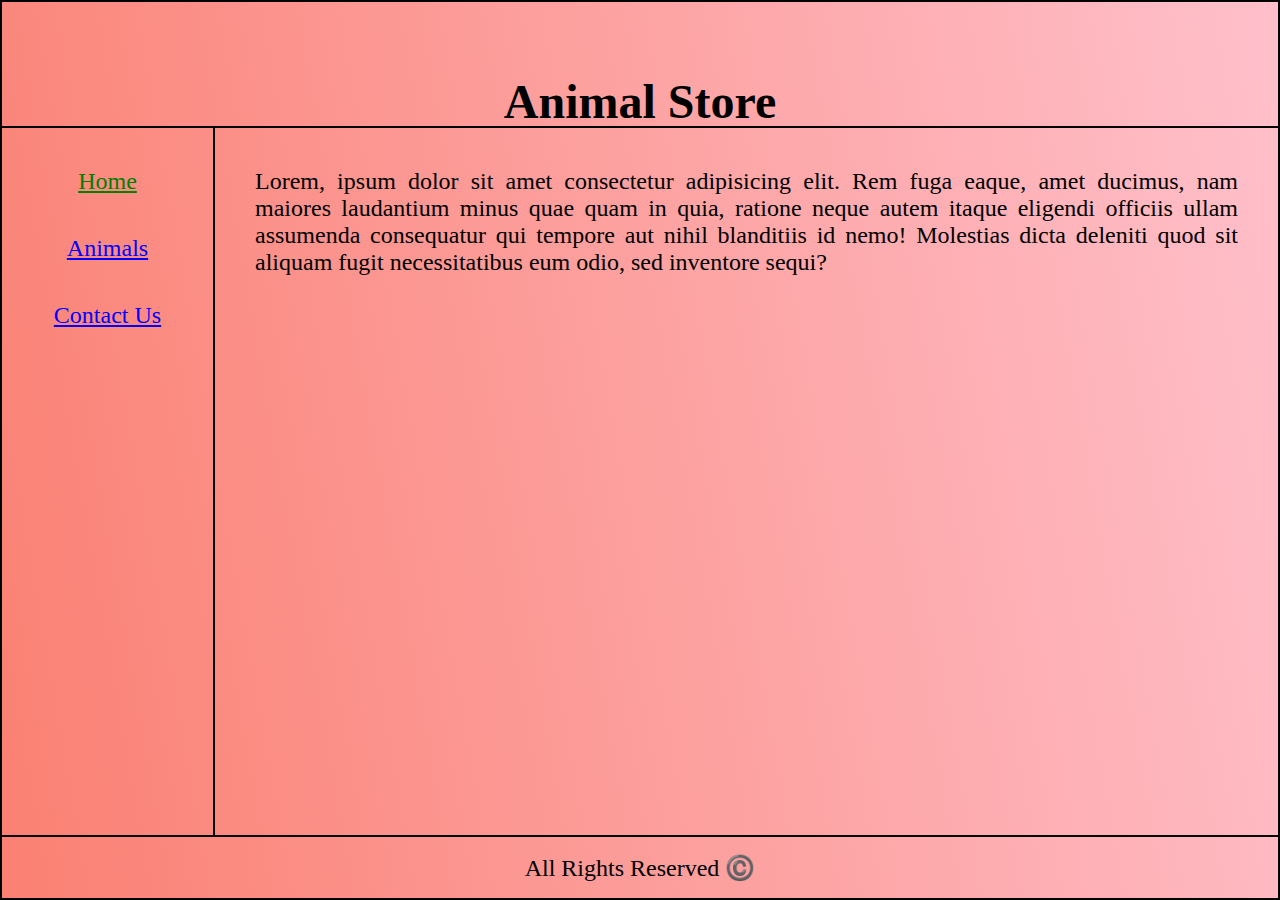
<file: index.html>
<!DOCTYPE html>
<html lang="en">
<head>
    <meta charset="UTF-8">
    <meta name="viewport" content="width=device-width, initial-scale=1.0">
    <title>Animal Store | Home</title>
    <link rel="stylesheet" href="style.css">
    <link href="https://cdn.jsdelivr.net/npm/bootstrap@5.3.2/dist/css/bootstrap.min.css" rel="stylesheet" integrity="sha384-T3c6CoIi6uLrA9TneNEoa7RxnatzjcDSCmG1MXxSR1GAsXEV/Dwwykc2MPK8M2HN" crossorigin="anonymous">
</head>
<body>

    <section class="layout">

        <header>
            <nav class="navbar bg-body-tertiary">
                <div class="container-fluid">
                    <h1>Animal Store</h1>
                </div>
              </nav>
        </header>

        <aside>
            <nav>
                <a href="index.html" class="active">Home</a>
                <a href="animals.html">Animals</a>
                <a href="contact_us.html">Contact Us</a>
            </nav>
        </aside>

        <main>

            <p class="main-paragraph">Lorem, ipsum dolor sit amet consectetur adipisicing elit. Rem fuga eaque, amet ducimus, nam maiores laudantium minus quae quam in quia, ratione neque autem itaque eligendi officiis ullam assumenda consequatur qui tempore aut nihil blanditiis id nemo! Molestias dicta deleniti quod sit aliquam fugit necessitatibus eum odio, sed inventore sequi?</p>
            
            <iframe width="560" height="315" src="https://www.youtube.com/embed/Y6cwMDpARao?si=P3CpKsS-hcMsKtja" title="YouTube video player" frameborder="0" allow="accelerometer; autoplay; clipboard-write; encrypted-media; gyroscope; picture-in-picture; web-share" allowfullscreen></iframe>
            <!-- <hr>
            <ul>
                <li>Kittens</li>
                <li>Puppies</li>
                <li>Bunnies</li>
            </ul> -->
        </main>

        <footer>
            <p>All Rights Reserved ©️</p>
        </footer>

    </section>

</body>
</html>
</file>
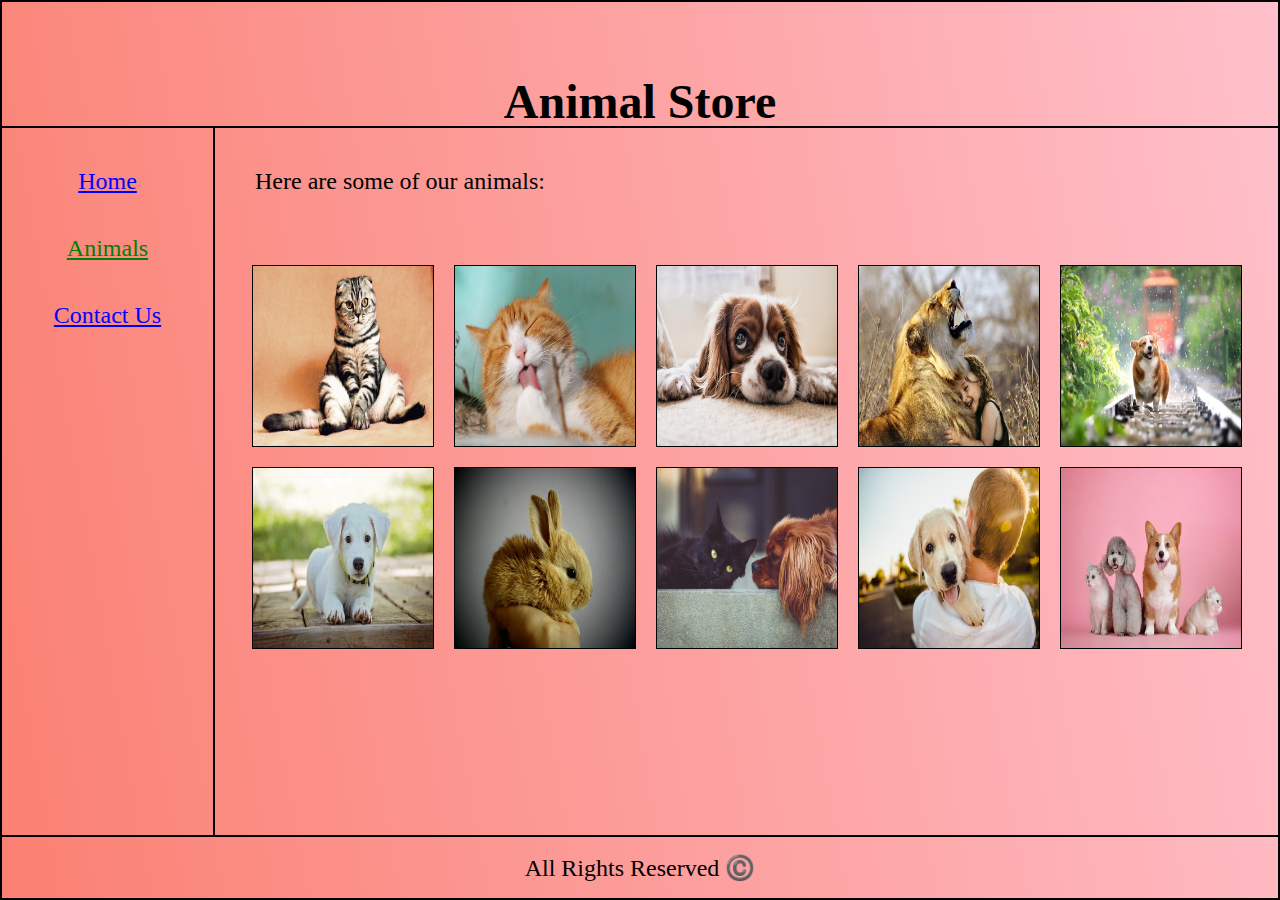
<file: animals.html>
<!DOCTYPE html>
<html lang="en">
<head>
    <meta charset="UTF-8">
    <meta name="viewport" content="width=device-width, initial-scale=1.0">
    <title>Animal Store | Animals</title>
    <link rel="stylesheet" href="style.css">
    <link href="https://cdn.jsdelivr.net/npm/bootstrap@5.3.2/dist/css/bootstrap.min.css" rel="stylesheet" integrity="sha384-T3c6CoIi6uLrA9TneNEoa7RxnatzjcDSCmG1MXxSR1GAsXEV/Dwwykc2MPK8M2HN" crossorigin="anonymous">
</head>
<body>

    <section class="layout">

        <header>
            <nav class="navbar bg-body-tertiary">
                <div class="container-fluid">
                    <h1>Animal Store</h1>
                </div>
              </nav>
        </header>

        <aside>
            <nav>
                <a href="index.html">Home</a>
                <a href="animals.html" class="active">Animals</a>
                <a href="contact_us.html">Contact Us</a>
            </nav>
        </aside>

        <main>
            <p class="main-paragraph">
                Here are some of our animals:
            </p>
            <div class="animals-container">
                <img src="assets/images/pet1.jpg">
                <img src="assets/images/pet2.jpg">
                <img src="assets/images/pet3.jpg">
                <img src="assets/images/pet4.jpg">
                <img src="assets/images/pet5.jpg">
                <img src="assets/images/pet6.jpg">
                <img src="assets/images/pet7.jpg">
                <img src="assets/images/pet8.jpg">
                <img src="assets/images/pet9.jpg">
                <img src="assets/images/pet10.jpg">
            </div>
        </main>

        <footer>
            <p>All Rights Reserved ©️</p>
        </footer>

    </section>

</body>
</html>
</file>
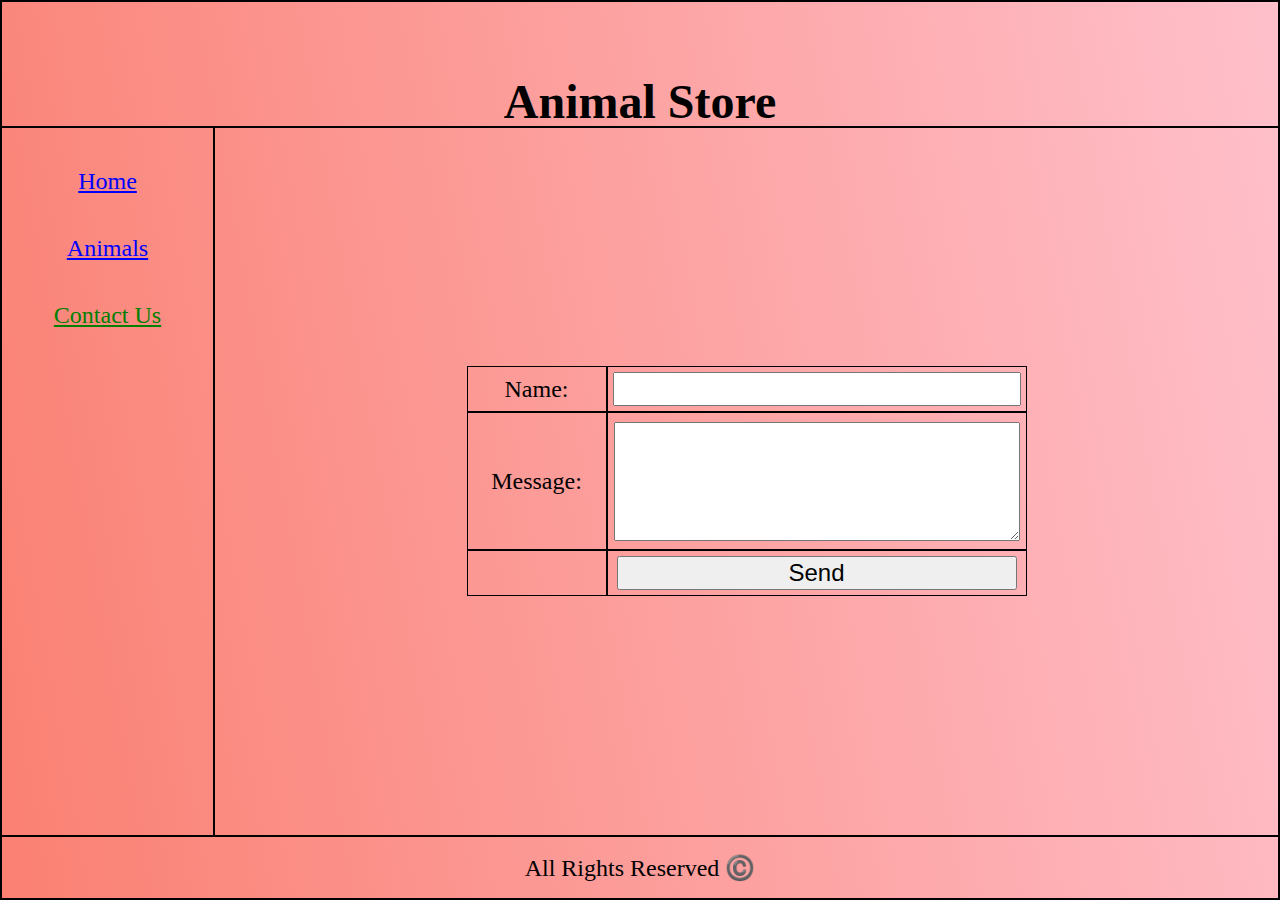
<file: contact_us.html>
<!DOCTYPE html>
<html lang="en">
<head>
    <meta charset="UTF-8">
    <meta name="viewport" content="width=device-width, initial-scale=1.0">
    <title>Animal Store | Contact Us</title>
    <link rel="stylesheet" href="style.css">
    <link href="https://cdn.jsdelivr.net/npm/bootstrap@5.3.2/dist/css/bootstrap.min.css" rel="stylesheet" integrity="sha384-T3c6CoIi6uLrA9TneNEoa7RxnatzjcDSCmG1MXxSR1GAsXEV/Dwwykc2MPK8M2HN" crossorigin="anonymous">
</head>
<body>

    <section class="layout">

        <header>
            <nav class="navbar bg-body-tertiary">
                <div class="container-fluid">
                    <h1>Animal Store</h1>
                </div>
              </nav>
        </header>

        <aside>
            <nav>
                <a href="index.html">Home</a>
                <a href="animals.html">Animals</a>
                <a href="contact_us.html" class="active">Contact Us</a>
            </nav>
        </aside>

        <main>
            <div class="form-container">
                <form action="save.html">
                    <div>
                        <label for="name_box">Name:</label>
                    </div>
                    <div>
                        <input class="form-control" type="text" name="full_name" id="name_box" required minlength="2" maxlength="30">
                    </div>
                    <div>
                        <label for="message_box">Message:</label>
                    </div>
                    <div>
                        <textarea class="form-control" name="message" id="message_box" required minlength="5" maxlength="1000"></textarea>
                    </div>
                    <div></div>
                    <div>
                        <button class="btn btn-primary">Send</button>
                    </div>
                </form>
            </div>

            <!-- <div class="words-container">
                <span>Make</span>
                <span>Things</span>
                <span title="Go Go Israel!">Go</span>
                <span>Right</span>
                <span id="now">Now!</span>
            </div> -->

        </main>

        <footer>
            <p>All Rights Reserved ©️</p>
        </footer>

    </section>
    
</body>
</html>


                    <!-- <table>
                        <tbody>
                            <tr>
                                <td>
                                    <label for="name_box">Name: </label>
                                </td>
                                <td> -->
                                    <!-- Validation: -->
                                    <!-- <input type="text" name="full_name" id="name_box" required minlength="2" maxlength="50">
                                </td>
                            </tr>
                            <tr>
                                <td>
                                    <label for="message_box">Message: </label>
                                </td>
                                <td> -->
                                    <!-- Validation: -->
                                    <!-- <textarea name="message" id="message_box" required minlength="5" maxlength="1000"></textarea>
                                </td>
                            </tr>
                            <tr>
                                <td></td>
                                <td>
                                    <input type="submit" value="Send">
                                </td>
                            </tr>
                        </tbody>
                    </table> -->
</file>
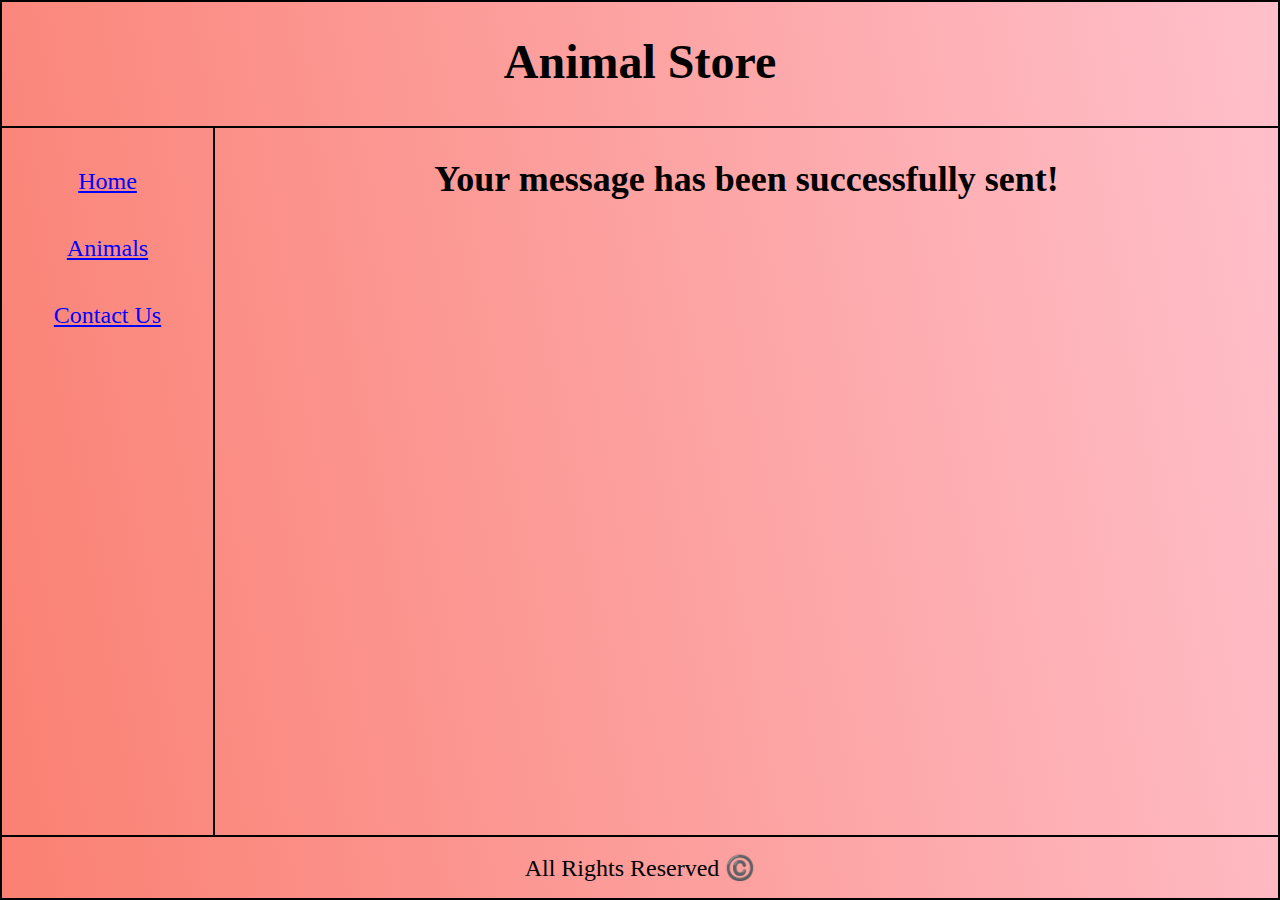
<file: save.html>
<!DOCTYPE html>
<html lang="en">
<head>
    <meta charset="UTF-8">
    <meta name="viewport" content="width=device-width, initial-scale=1.0">

    <!-- Redirect: -->
    <meta http-equiv="refresh" content="5; URL=index.html" />

    <title>Animal Store | Save</title>
    <link rel="stylesheet" href="style.css">
</head>
<body>

    <section class="layout">

        <header>
            <h1>Animal Store</h1>
        </header>

        <aside>
            <nav>
                <a href="index.html">Home</a>
                <a href="animals.html">Animals</a>
                <a href="contact_us.html">Contact Us</a>
            </nav>
        </aside>

        <main>
            <h2>Your message has been successfully sent!</h2>
        </main>

        <footer>
            <p>All Rights Reserved ©️</p>
        </footer>

    </section>

</body>
</html>
</file>
<file: style.css>
/* Page Styling: */
html, body{
    margin: 0;
    padding: 0;
    height: 100%; /* by default its aligning with the items size and not the whole page */
    text-align: center;
    background-image: linear-gradient(80deg, salmon, pink);
    font-size: x-large;
}

/* Layout Styling: */
.layout {
    height: 100%;
    box-sizing: border-box;
    display: grid;
    grid-template-columns: repeat(6, 1fr);
    grid-template-rows: 14% 79% 7%;
}
 /* Direct child, not the first one, but the one that is a direct child of section (header, aside, main, footer) */
.layout, .layout > * {
    border: 1px solid;
}

header, footer {
    grid-column: span 6;
}

main {
    grid-column: span 5;
    overflow: auto; /* Auto toggle and fit into container */
}


/* Header Styling: */
/* header {
    display: flex;
    justify-content: center;
    align-items: center;
} */

/* Footer Styling: */
footer {
    display: flex;
    justify-content: center;
    align-items: center;
}

/* Menu Styling: */
nav {
    display: flex;
    flex-direction: column;
    gap: 40px;
    padding-top: 40px;
}

/* To make sure the button stays blue and not auto colored by purple when its been entered */
a {
    color: blue;
}

a:hover {
    color: purple;
}

/* The active page link is set to green */
.active {
    color: green;
}

/* Paragraph Styling: */
.main-paragraph {
    text-align: justify;
    /* margin: 20px; All sides */
    /* margin: 40px 20px; top+bottom, right+left */
    margin: 40px 40px 70px 40px; /* top, right, bottom, left */
}

/* Animals Styling: */
.animals-container{
    display: flex;
    flex-wrap: wrap; /* Breaks line based on page dimensions */
    justify-content: center;
    gap: 20px;
    margin-bottom: 50px;
}

.animals-container > img {
    width: 180px;
    height: 180px;
    border: 1px solid;
}

/* Contact Us Styling: */
.form-container {
    height: 100%;
    display: flex;
    justify-content: center;
    align-items: center;
}

/* table, td {
    border: 1px solid;
    border-collapse: collapse;
    padding: 10px;
}

input, textarea, button {
    width: 300px; */
/* } */

form {
    display: grid;
    grid-template-columns: 1fr 3fr;
    grid-template-rows: 1fr 3fr 1fr;
}

form > div {
    border: 1px solid;
    padding: 5px;
    display: flex;
    align-items: center;
    justify-content: center;
}

input, textarea, button {
    width: 400px;
    font-size: x-large;
}

textarea {
    height: 90%;
}

/* Element Name Selector: */
span {
    color: darkgreen;
    font-weight: bold;
}

/* Class Selector: */
.words-container {
    position: absolute;
    text-align: center;
    margin-left: 30px;
    bottom: 100px;
    color: red;
}

/* Attribute Selector: */
span[title] {
    background-color: aqua;
}

/* ID Selector: */
#now {
    text-decoration: underline;
}

/* Pseudo Selector: */
span:hover{
    color: blue;
}

span::selection {
    background-color: yellow;
}

span {
    background-color: red !important;
}

ul {
    display: inline-block;
    color: darkviolet; /* Inherit */
    border: 3px solid darkorange; /* Non-Inherit */
}

li {
    border: inherit;
}
</file>
